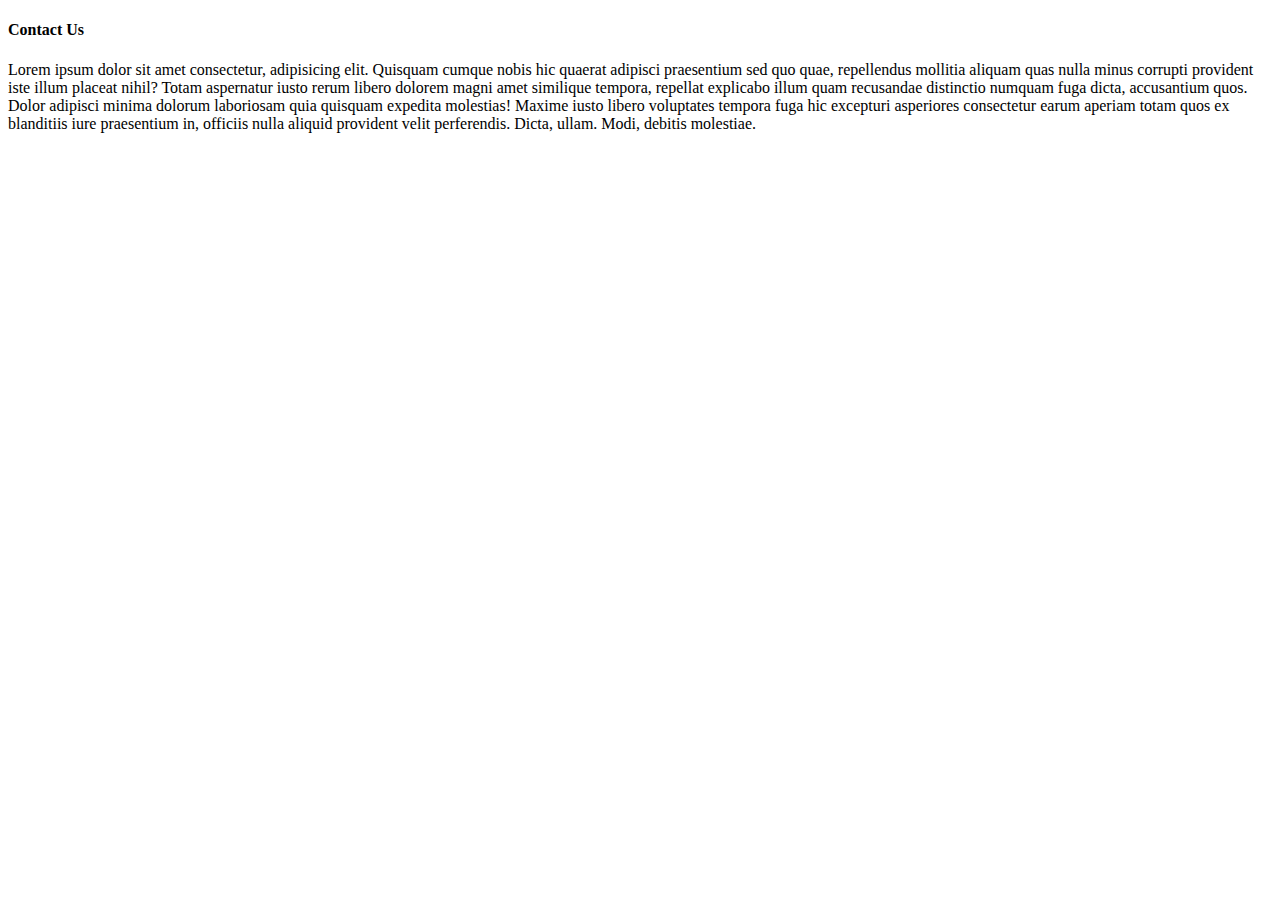
<file: contact.html>
<!DOCTYPE html>
<html lang="en">
<head>
    <meta charset="UTF-8">
    <meta http-equiv="X-UA-Compatible" content="IE=edge">
    <meta name="viewport" content="width=device-width, initial-scale=1.0">
    <title>Contact</title>
</head>
<body>
    <h4>Contact Us</h4>
    <p>Lorem ipsum dolor sit amet consectetur, adipisicing elit. Quisquam cumque nobis hic quaerat adipisci praesentium sed quo quae, repellendus mollitia aliquam quas nulla minus corrupti provident iste illum placeat nihil?
    Totam aspernatur iusto rerum libero dolorem magni amet similique tempora, repellat explicabo illum quam recusandae distinctio numquam fuga dicta, accusantium quos. Dolor adipisci minima dolorum laboriosam quia quisquam expedita molestias!
    Maxime iusto libero voluptates tempora fuga hic excepturi asperiores consectetur earum aperiam totam quos ex blanditiis iure praesentium in, officiis nulla aliquid provident velit perferendis. Dicta, ullam. Modi, debitis molestiae.</p>
</body>
</html>
</file>
